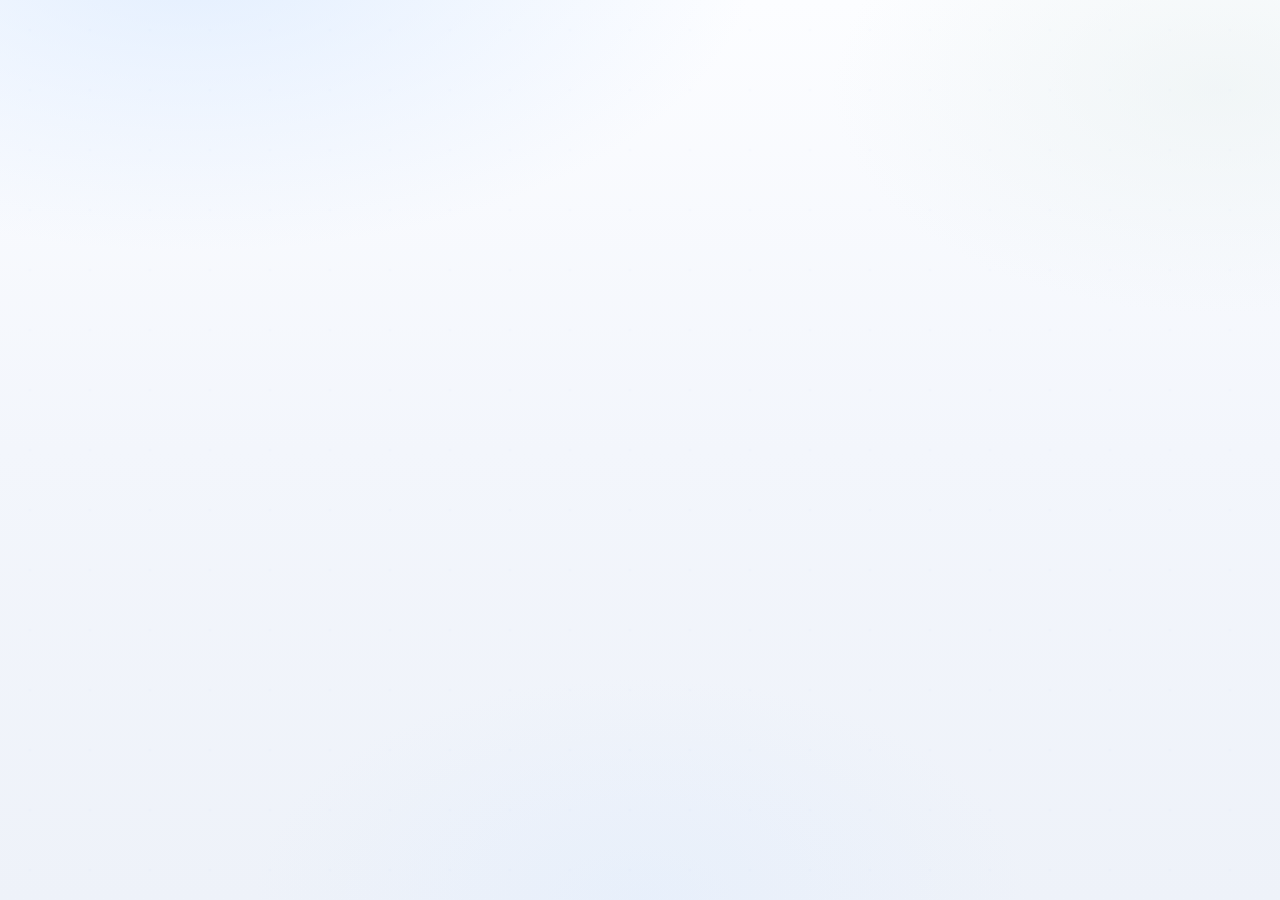
<file: login.html>
<!DOCTYPE html>
<html lang="en">
<head>
  <meta charset="UTF-8" />
  <meta name="viewport" content="width=device-width, initial-scale=1.0" />
  <title>Partner Login — Linkit</title>
  <link rel="preconnect" href="https://fonts.googleapis.com" />
  <link rel="preconnect" href="https://fonts.gstatic.com" crossorigin />
  <link href="https://fonts.googleapis.com/css2?family=Plus+Jakarta+Sans:wght@300;400;500;600;700;800&display=swap" rel="stylesheet" />
  <link rel="stylesheet" href="/styles.css" />
</head>
<body class="auth-page">

  <main class="auth-wrap">
    <div class="auth-card">
      <div class="auth-brand">
        <img src="/assets/linkit-logo.png" alt="Lets Link It" />
        <span class="portal-tag">Partner Portal</span>
      </div>

      <div class="auth-head">
        <h1>Welcome back</h1>
        <p>Enter your Partner ID to access your referral dashboard.</p>
      </div>

      <form class="auth-form" id="loginForm" novalidate>
        <div class="field">
          <label for="partnerSlug">Partner ID <em>*</em></label>
          <input
            type="text"
            id="partnerSlug"
            name="partnerSlug"
            placeholder="e.g. comfi"
            autocomplete="username"
            autocapitalize="none"
            spellcheck="false"
            required
          />
        </div>

        <p class="auth-error" id="loginError" hidden>Partner ID not recognized. Please check and try again.</p>

        <button type="submit" class="btn btn-dark btn-lg auth-submit" id="loginBtn">
          Enter Portal&nbsp;→
        </button>
      </form>

      <p class="auth-foot">Need access? Contact your Linkit partner manager.</p>
    </div>
  </main>

  <script src="/partners.js"></script>
  <script src="/login.js"></script>
</body>
</html>
</file>
<file: styles.css>
/* ===================================================================
   Linkit Partner Portal — theme extracted from letslinkit.com
   Font:   Plus Jakarta Sans
   Colors: ink #181c1c / navy #1c2434 · blue #2f6fed · teal #348180
           green #2ECC71 · red #d63636 · bg #f8f8f8
           tinted cards #F5F8FF · borders #D6E2F0 / #DBEAFE
   =================================================================== */

:root {
  --ink: #181c1c;
  --navy: #1c2434;
  --blue: #2f6fed;
  --teal: #348180;
  --green: #2ecc71;
  --red: #d63636;
  --muted: #636c6c;
  --muted-2: #6b7a90;
  --bg: #f4f7fc;
  --card-tint: #f8faff;
  --border: rgba(214, 226, 240, 0.7);
  --border-soft: rgba(219, 234, 254, 0.8);
  --teal-tint: #f0f6f6;
  --radius: 20px;
  --shadow: 0 2px 20px rgba(47, 111, 237, 0.04);
  --shadow-lg: 0 8px 32px rgba(47, 111, 237, 0.07);
  --page-pad-x: 14px;
  --page-pad-y: 36px;
  --section-gap: 36px;
}

* { box-sizing: border-box; margin: 0; padding: 0; }

html { -webkit-font-smoothing: antialiased; }

html { overflow-x: hidden; }

body {
  font-family: "Plus Jakarta Sans", system-ui, sans-serif;
  background: #f7f9fd;
  color: var(--ink);
  min-height: 100vh;
  overflow-x: hidden;
}

body::before {
  content: "";
  position: fixed;
  inset: 0;
  z-index: 0;
  pointer-events: none;
  background:
    radial-gradient(ellipse 80% 60% at 15% -5%, rgba(219, 234, 254, 0.75), transparent 55%),
    radial-gradient(ellipse 60% 50% at 95% 10%, rgba(235, 242, 242, 0.6), transparent 50%),
    radial-gradient(ellipse 55% 45% at 50% 100%, rgba(219, 234, 254, 0.35), transparent 55%),
    linear-gradient(180deg, #fcfdff 0%, #f3f6fc 50%, #eef2f9 100%);
}

body::after {
  content: "";
  position: fixed;
  inset: 0;
  z-index: 0;
  pointer-events: none;
  opacity: 0.35;
  background-image: url("data:image/svg+xml,%3Csvg width='60' height='60' viewBox='0 0 60 60' xmlns='http://www.w3.org/2000/svg'%3E%3Cg fill='none' fill-rule='evenodd'%3E%3Cg fill='%232f6fed' fill-opacity='0.04'%3E%3Ccircle cx='30' cy='30' r='1.5'/%3E%3C/g%3E%3C/g%3E%3C/svg%3E");
}

.app {
  display: flex;
  min-height: 100vh;
  position: relative;
  z-index: 1;
}

/* =========================== SIDEBAR =========================== */

.sidebar {
  width: 248px;
  flex-shrink: 0;
  background: rgba(255, 255, 255, 0.65);
  backdrop-filter: blur(20px);
  -webkit-backdrop-filter: blur(20px);
  border-right: 1px solid rgba(214, 226, 240, 0.5);
  display: flex;
  flex-direction: column;
  padding: 28px 18px 24px;
  position: sticky;
  top: 0;
  height: 100vh;
  z-index: 2;
}

.sidebar-logo { padding: 0 10px 50px; }
.sidebar-logo img { width: 150px; display: block; }

.portal-tag {
  display: inline-block;
  margin-top: 10px;
  font-size: 11px;
  font-weight: 700;
  letter-spacing: 0.12em;
  text-transform: uppercase;
  color: var(--blue);
  background: var(--card-tint);
  border: 1px solid var(--border-soft);
  padding: 4px 12px;
  border-radius: 999px;
}

.sidebar-nav { display: flex; flex-direction: column; gap: 8px; }

.nav-item {
  display: flex;
  align-items: center;
  gap: 12px;
  width: 100%;
  border: none;
  background: transparent;
  font-family: inherit;
  font-size: 14.5px;
  font-weight: 600;
  color: var(--muted);
  padding: 13px 16px;
  border-radius: 14px;
  cursor: pointer;
  transition: background 0.15s ease, color 0.15s ease;
  text-align: left;
}

.nav-item svg { width: 19px; height: 19px; flex-shrink: 0; }

.nav-item:hover { background: rgba(245, 248, 255, 0.9); color: var(--ink); }

.nav-item.active {
  background: var(--navy);
  color: #ffffff;
  box-shadow: 0 6px 20px rgba(28, 36, 52, 0.12);
}

.nav-count {
  margin-left: auto;
  font-size: 11.5px;
  font-weight: 700;
  background: var(--card-tint);
  color: var(--blue);
  border: 1px solid var(--border-soft);
  padding: 2px 9px;
  border-radius: 999px;
}

.nav-item.active .nav-count {
  background: rgba(255, 255, 255, 0.14);
  color: #fff;
  border-color: transparent;
}

.sidebar-footer { margin-top: auto; display: flex; flex-direction: column; gap: 14px; }

.partner-chip {
  display: flex;
  align-items: center;
  gap: 11px;
  background: var(--card-tint);
  border: 1px solid var(--border-soft);
  border-radius: 14px;
  padding: 11px 13px;
}

.partner-avatar {
  width: 38px;
  height: 38px;
  border-radius: 50%;
  background: linear-gradient(135deg, var(--blue), var(--teal));
  color: #fff;
  font-size: 13px;
  font-weight: 700;
  display: grid;
  place-items: center;
  flex-shrink: 0;
}

.partner-meta { display: flex; flex-direction: column; line-height: 1.3; }
.partner-meta strong { font-size: 13.5px; }
.partner-meta span { font-size: 11.5px; color: var(--muted-2); }

.terms-link {
  font-size: 12.5px;
  font-weight: 600;
  color: var(--blue);
  text-decoration: none;
  padding: 0 6px;
}
.terms-link:hover { text-decoration: underline; }

/* =========================== MAIN =========================== */

.main {
  flex: 1;
  min-width: 0;
  width: 100%;
  padding: var(--page-pad-y) var(--page-pad-x) 52px;
  position: relative;
  z-index: 1;
}

.tab-panel {
  display: none;
  animation: fadeUp 0.35s ease;
  width: 100%;
}
.tab-panel.active { display: block; }

@keyframes fadeUp {
  from { opacity: 0; transform: translateY(10px); }
  to   { opacity: 1; transform: translateY(0); }
}

.page-header {
  display: flex;
  align-items: flex-end;
  justify-content: space-between;
  gap: 32px;
  margin-bottom: var(--section-gap);
}

.eyebrow {
  display: inline-block;
  font-size: 11px;
  font-weight: 700;
  letter-spacing: 0.14em;
  text-transform: uppercase;
  color: var(--blue);
  background: var(--card-tint);
  border: 1px solid var(--border-soft);
  padding: 5px 14px;
  border-radius: 999px;
  margin-bottom: 14px;
}

.page-header h1 {
  font-size: 34px;
  font-weight: 700;
  letter-spacing: -0.02em;
  color: var(--ink);
}

.accent { color: var(--blue); }

.sub { margin-top: 10px; font-size: 15px; color: var(--muted); max-width: 820px; line-height: 1.7; }

/* buttons */

.btn {
  font-family: inherit;
  font-size: 14px;
  font-weight: 600;
  border: none;
  border-radius: 999px;
  padding: 12px 24px;
  cursor: pointer;
  transition: transform 0.12s ease, box-shadow 0.12s ease, background 0.15s ease;
  white-space: nowrap;
}

.btn-dark { background: var(--navy); color: #fff; box-shadow: var(--shadow); }
.btn-dark:hover { background: #0f1622; transform: translateY(-1px); box-shadow: var(--shadow-lg); }
.btn-dark:disabled { opacity: 0.45; cursor: not-allowed; transform: none; }
.btn-ghost {
  background: rgba(255, 255, 255, 0.6);
  color: var(--ink);
  border: 1px solid var(--border);
  box-shadow: none;
}
.btn-ghost:hover { background: #fff; }
.btn-lg { padding: 14px 32px; font-size: 15px; }

.header-actions { display: flex; align-items: center; gap: 12px; flex-shrink: 0; }

.loading-overlay {
  position: fixed;
  inset: 0;
  z-index: 100;
  background: rgba(247, 249, 253, 0.55);
  backdrop-filter: blur(3px);
  display: none;
  align-items: center;
  justify-content: center;
}
.loading-overlay.active { display: flex; }

.loading-spinner {
  width: 36px;
  height: 36px;
  border: 3px solid rgba(47, 111, 237, 0.15);
  border-top-color: var(--blue);
  border-radius: 50%;
  animation: spin 0.7s linear infinite;
}

@keyframes spin { to { transform: rotate(360deg); } }

.activity-empty {
  padding: 20px 4px !important;
  color: var(--muted-2);
  font-size: 13.5px;
  border-bottom: none !important;
}

.segmented button:disabled { opacity: 0.5; cursor: not-allowed; }

.link-btn {
  border: none;
  background: none;
  font-family: inherit;
  font-size: 13px;
  font-weight: 600;
  color: var(--blue);
  cursor: pointer;
}
.link-btn:hover { text-decoration: underline; }

/* =========================== CARDS / STATS =========================== */

.card {
  background: rgba(255, 255, 255, 0.72);
  backdrop-filter: blur(12px);
  -webkit-backdrop-filter: blur(12px);
  border: 1px solid rgba(255, 255, 255, 0.9);
  border-radius: var(--radius);
  padding: 34px 36px;
  box-shadow: var(--shadow);
}

.card-head {
  display: flex;
  align-items: center;
  justify-content: space-between;
  margin-bottom: 18px;
}
.card-head h3 { font-size: 16.5px; font-weight: 700; }
.muted-small { font-size: 12px; color: var(--muted-2); font-weight: 500; }

.stat-grid {
  display: grid;
  grid-template-columns: repeat(3, 1fr);
  gap: 28px;
  margin-bottom: var(--section-gap);
}

.stat-card {
  background: rgba(255, 255, 255, 0.55);
  border: 1px solid rgba(255, 255, 255, 0.85);
  border-radius: var(--radius);
  padding: 30px 32px;
  min-height: 130px;
  display: flex;
  flex-direction: column;
  justify-content: center;
  gap: 12px;
  transition: box-shadow 0.2s ease, background 0.2s ease;
}
.stat-card:hover { background: rgba(255, 255, 255, 0.88); box-shadow: var(--shadow-lg); }

.stat-label {
  font-size: 11.5px;
  font-weight: 700;
  letter-spacing: 0.1em;
  text-transform: uppercase;
  color: var(--muted-2);
}

.stat-value { font-size: 32px; font-weight: 800; letter-spacing: -0.02em; color: var(--ink); }
.stat-foot { font-size: 13px; color: var(--muted-2); font-weight: 500; }

.stat-green .stat-value { color: #1da75b; }
.stat-red .stat-value { color: var(--red); }
.stat-blue .stat-value { color: var(--blue); }

.overview-split {
  display: grid;
  grid-template-columns: 1.4fr 1fr;
  gap: 28px;
}

/* funnel */

.funnel { display: flex; flex-direction: column; gap: 20px; }

.funnel-row { display: grid; grid-template-columns: 100px 1fr 40px; align-items: center; gap: 16px; }
.funnel-label { font-size: 13px; font-weight: 600; color: var(--muted); }
.funnel-track { height: 12px; background: var(--teal-tint); border-radius: 999px; overflow: hidden; }
.funnel-fill { height: 100%; border-radius: 999px; transition: width 0.7s cubic-bezier(0.22, 1, 0.36, 1); }
.funnel-num { font-size: 13.5px; font-weight: 700; text-align: right; }

/* activity */

.activity-list { list-style: none; display: flex; flex-direction: column; }

.activity-list li {
  display: flex;
  align-items: center;
  gap: 14px;
  padding: 15px 4px;
  border-bottom: 1px solid var(--teal-tint);
}
.activity-list li:last-child { border-bottom: none; }

.activity-dot { width: 9px; height: 9px; border-radius: 50%; flex-shrink: 0; }

.activity-text { font-size: 13.5px; line-height: 1.45; }
.activity-text strong { font-weight: 700; }
.activity-when { margin-left: auto; font-size: 11.5px; color: var(--muted-2); white-space: nowrap; }

/* =========================== FORM =========================== */

.submit-split {
  display: grid;
  grid-template-columns: 1.65fr 1fr;
  gap: 28px;
  align-items: stretch;
}

.form-card { padding: 40px 44px; display: flex; flex-direction: column; gap: 32px; }

.form-row { display: grid; grid-template-columns: 1fr 1fr; gap: 28px; }

.field { display: flex; flex-direction: column; gap: 10px; }

.field label { font-size: 13px; font-weight: 700; color: var(--ink); }
.field label em { color: var(--red); font-style: normal; }

.field input,
.field select {
  font-family: inherit;
  font-size: 15px;
  color: var(--ink);
  background: rgba(255, 255, 255, 0.7);
  border: 1.5px solid var(--border);
  border-radius: 14px;
  padding: 15px 18px;
  outline: none;
  transition: border-color 0.15s ease, box-shadow 0.15s ease, background 0.15s ease;
}

.field input::placeholder { color: #9ea3a3; }

.field input:focus,
.field select:focus {
  border-color: var(--blue);
  background: #fff;
  box-shadow: 0 0 0 4px rgba(47, 111, 237, 0.12);
}

.field input.invalid,
.field select.invalid { border-color: var(--red); }

.field select:disabled,
.field input:disabled { opacity: 0.5; cursor: not-allowed; }

.segmented {
  display: inline-flex;
  background: var(--bg);
  border: 1.5px solid var(--border);
  border-radius: 999px;
  padding: 4px;
  width: fit-content;
}

.segmented button {
  font-family: inherit;
  font-size: 13.5px;
  font-weight: 600;
  color: var(--muted);
  background: transparent;
  border: none;
  border-radius: 999px;
  padding: 9px 22px;
  cursor: pointer;
  transition: background 0.15s ease, color 0.15s ease;
}

.segmented button.selected { background: var(--navy); color: #fff; box-shadow: var(--shadow); }
.segmented.invalid { border-color: var(--red); }

.form-actions { display: flex; align-items: center; gap: 18px; margin-top: 4px; }
.form-note { font-size: 12.5px; color: var(--muted-2); line-height: 1.5; max-width: 320px; }
.form-note.hint-warn { color: #b07c1f; }

/* side info */

.side-info { display: flex; flex-direction: column; gap: 22px; }

.info-card h4 { font-size: 15.5px; font-weight: 700; margin-bottom: 16px; }

.steps { list-style: none; counter-reset: step; display: flex; flex-direction: column; gap: 15px; }

.steps li {
  counter-increment: step;
  display: grid;
  grid-template-columns: 30px 1fr;
  grid-template-rows: auto auto;
  column-gap: 12px;
  position: relative;
}

.steps li::before {
  content: counter(step);
  grid-row: 1 / 3;
  width: 28px;
  height: 28px;
  border-radius: 50%;
  background: var(--card-tint);
  border: 1px solid var(--border-soft);
  color: var(--blue);
  font-size: 12.5px;
  font-weight: 700;
  display: grid;
  place-items: center;
}

.steps li strong { font-size: 13.5px; font-weight: 700; }
.steps li span { font-size: 12.5px; color: var(--muted); line-height: 1.5; margin-top: 2px; }

.quote-card { background: var(--teal-tint); border-color: transparent; }
.quote-card p { font-size: 14px; line-height: 1.65; color: var(--ink); font-weight: 500; }
.quote-card span { display: block; margin-top: 12px; font-size: 12.5px; color: var(--teal); font-weight: 700; }

/* =========================== TABLES =========================== */

.table-card { padding: 0; overflow: hidden; }
.table-card .card-head { padding: 28px 28px 0; margin-bottom: 18px; }

.table-toolbar {
  display: flex;
  align-items: center;
  justify-content: space-between;
  gap: 24px;
  padding: 24px 28px;
  border-bottom: 1px solid var(--teal-tint);
  flex-wrap: wrap;
}

.filter-chips { display: flex; gap: 10px; flex-wrap: wrap; }

.chip {
  font-family: inherit;
  font-size: 13px;
  font-weight: 600;
  color: var(--muted);
  background: rgba(255, 255, 255, 0.6);
  border: 1px solid var(--border);
  border-radius: 999px;
  padding: 9px 20px;
  cursor: pointer;
  transition: all 0.15s ease;
}

.chip:hover { color: var(--ink); }
.chip.active { background: var(--navy); border-color: var(--navy); color: #fff; }

.search-input {
  font-family: inherit;
  font-size: 13.5px;
  background: var(--bg);
  border: 1.5px solid var(--border);
  border-radius: 999px;
  padding: 9px 18px;
  width: 220px;
  outline: none;
  transition: border-color 0.15s ease, box-shadow 0.15s ease;
}
.search-input:focus { border-color: var(--blue); box-shadow: 0 0 0 4px rgba(47, 111, 237, 0.12); background: #fff; }

.table-wrap {
  overflow-x: hidden;
  width: 100%;
  padding: 10px 20px 24px;
}

.leads-table th:first-child,
.leads-table td:first-child { padding-left: 28px; }
.leads-table th:last-child,
.leads-table td:last-child { padding-right: 28px; }

.leads-table {
  width: 100%;
  border-collapse: collapse;
  font-size: 14px;
  table-layout: fixed;
}

.leads-table th {
  text-align: centre;
  font-size: 11px;
  font-weight: 700;
  letter-spacing: 0.08em;
  text-transform: uppercase;
  color: var(--muted-2);
  padding: 20px 14px;
  border-bottom: 1px solid rgba(214, 226, 240, 0.5);
}

.leads-table td {
  padding: 19px 14px;
  border-bottom: 1px solid rgba(214, 226, 240, 0.35);
  color: var(--ink);
  overflow: hidden;
  text-overflow: ellipsis;
}

/* leads table column widths */
#tab-leads .leads-table th:nth-child(1),
#tab-leads .leads-table td:nth-child(1) { width: 11%; }
#tab-leads .leads-table th:nth-child(2),
#tab-leads .leads-table td:nth-child(2) { width: 15%; }
#tab-leads .leads-table th:nth-child(3),
#tab-leads .leads-table td:nth-child(3) { width: 12%; }
#tab-leads .leads-table th:nth-child(4),
#tab-leads .leads-table td:nth-child(4) { width: 7%; }
#tab-leads .leads-table th:nth-child(5),
#tab-leads .leads-table td:nth-child(5) { width: 12%; }
#tab-leads .leads-table th:nth-child(6),
#tab-leads .leads-table td:nth-child(6) { width: 11%; }
#tab-leads .leads-table th:nth-child(7),
#tab-leads .leads-table td:nth-child(7) { width: 14%; }
#tab-leads .leads-table th:nth-child(8),
#tab-leads .leads-table td:nth-child(8) { width: 11%; }

/* commissions table column widths */
#tab-commissions .leads-table th:nth-child(1),
#tab-commissions .leads-table td:nth-child(1) { width: 16%; }
#tab-commissions .leads-table th:nth-child(2),
#tab-commissions .leads-table td:nth-child(2) { width: 22%; }
#tab-commissions .leads-table th:nth-child(3),
#tab-commissions .leads-table td:nth-child(3) { width: 16%; }
#tab-commissions .leads-table th:nth-child(4),
#tab-commissions .leads-table td:nth-child(4) { width: 16%; }
#tab-commissions .leads-table th:nth-child(5),
#tab-commissions .leads-table td:nth-child(5) { width: 16%; }

.leads-table tbody tr:last-child td { border-bottom: none; }
.leads-table tbody tr { transition: background 0.12s ease; }
.leads-table tbody tr:hover { background: var(--card-tint); }

.leads-table .num { text-align: centre; }
.leads-table td.num { font-weight: 700; }

.lead-name { font-weight: 700; }
.cell-muted { color: var(--muted-2); }

/* status badges */

.badge {
  display: inline-flex;
  align-items: center;
  gap: 6px;
  font-size: 12px;
  font-weight: 700;
  border-radius: 999px;
  padding: 6px 12px;
  max-width: 100%;
}
.badge::before { content: ""; width: 7px; height: 7px; border-radius: 50%; background: currentColor; }

.badge-new       { background: var(--teal-tint); color: var(--teal); }
.badge-review    { background: #fdf3e3; color: #b07c1f; }
.badge-approved  { background: #e7f9ef; color: #1da75b; }
.badge-rejected  { background: #fdecec; color: var(--red); }
.badge-disbursed { background: var(--card-tint); color: var(--blue); }

.badge-paid   { background: #e7f9ef; color: #1da75b; }
.badge-unpaid { background: #fdf3e3; color: #b07c1f; }

.empty-state { padding: 36px 20px; text-align: center; font-size: 13.5px; color: var(--muted-2); }

/* =========================== COMMISSIONS =========================== */

.comm-grid {
  display: grid;
  grid-template-columns: 2.2fr 1fr 1fr;
  gap: 28px;
  margin-bottom: var(--section-gap);
}

.comm-hero {
  background: linear-gradient(135deg, #1c2434 0%, #243044 100%);
  border-color: transparent;
  color: #fff;
  display: flex;
  flex-direction: column;
  gap: 14px;
  padding: 34px 36px !important;
}

.comm-hero .stat-label { color: rgba(255, 255, 255, 0.55); }

.comm-big { font-size: 40px; font-weight: 800; letter-spacing: -0.02em; }

.comm-bar { height: 12px; background: rgba(255, 255, 255, 0.14); border-radius: 999px; overflow: hidden; margin-top: 4px; }
.comm-bar-fill {
  height: 100%;
  width: 0%;
  background: linear-gradient(90deg, var(--green), #6ee7a8);
  border-radius: 999px;
  transition: width 0.8s cubic-bezier(0.22, 1, 0.36, 1);
}

.comm-legend { display: flex; gap: 22px; font-size: 13px; color: rgba(255, 255, 255, 0.75); }
.comm-legend strong { color: #fff; margin-left: 5px; }

.dot { display: inline-block; width: 9px; height: 9px; border-radius: 50%; margin-right: 7px; }
.dot-green { background: var(--green); }
.dot-blue { background: var(--blue); }

.comm-mini { display: flex; flex-direction: column; gap: 10px; justify-content: center; padding: 32px !important; }
.comm-mid { font-size: 28px; font-weight: 800; letter-spacing: -0.01em; }

/* =========================== TOAST =========================== */

.toast {
  position: fixed;
  bottom: 28px;
  left: 50%;
  transform: translateX(-50%) translateY(20px);
  background: var(--navy);
  color: #fff;
  font-size: 14px;
  font-weight: 600;
  padding: 14px 26px;
  border-radius: 999px;
  box-shadow: var(--shadow-lg);
  opacity: 0;
  pointer-events: none;
  transition: opacity 0.25s ease, transform 0.25s ease;
  z-index: 50;
}

.toast.show { opacity: 1; transform: translateX(-50%) translateY(0); }
.toast.success { background: #1da75b; }
.toast.error { background: var(--red); }

/* =========================== RESPONSIVE =========================== */

@media (max-width: 1080px) {
  .stat-grid { grid-template-columns: repeat(2, 1fr); }
  .overview-split, .submit-split { grid-template-columns: 1fr; }
  .comm-grid { grid-template-columns: 1fr 1fr; }
  .comm-hero { grid-column: 1 / -1; }
}

@media (max-width: 760px) {
  .app { flex-direction: column; }
  .sidebar { width: 100%; height: auto; position: static; flex-direction: column; }
  .sidebar-nav { flex-direction: row; overflow-x: auto; }
  .main { padding: 28px 12px 40px; }
  .page-header { flex-direction: column; align-items: flex-start; }
  .form-row { grid-template-columns: 1fr; }
  .stat-grid, .comm-grid { grid-template-columns: 1fr; }
}
</file>
